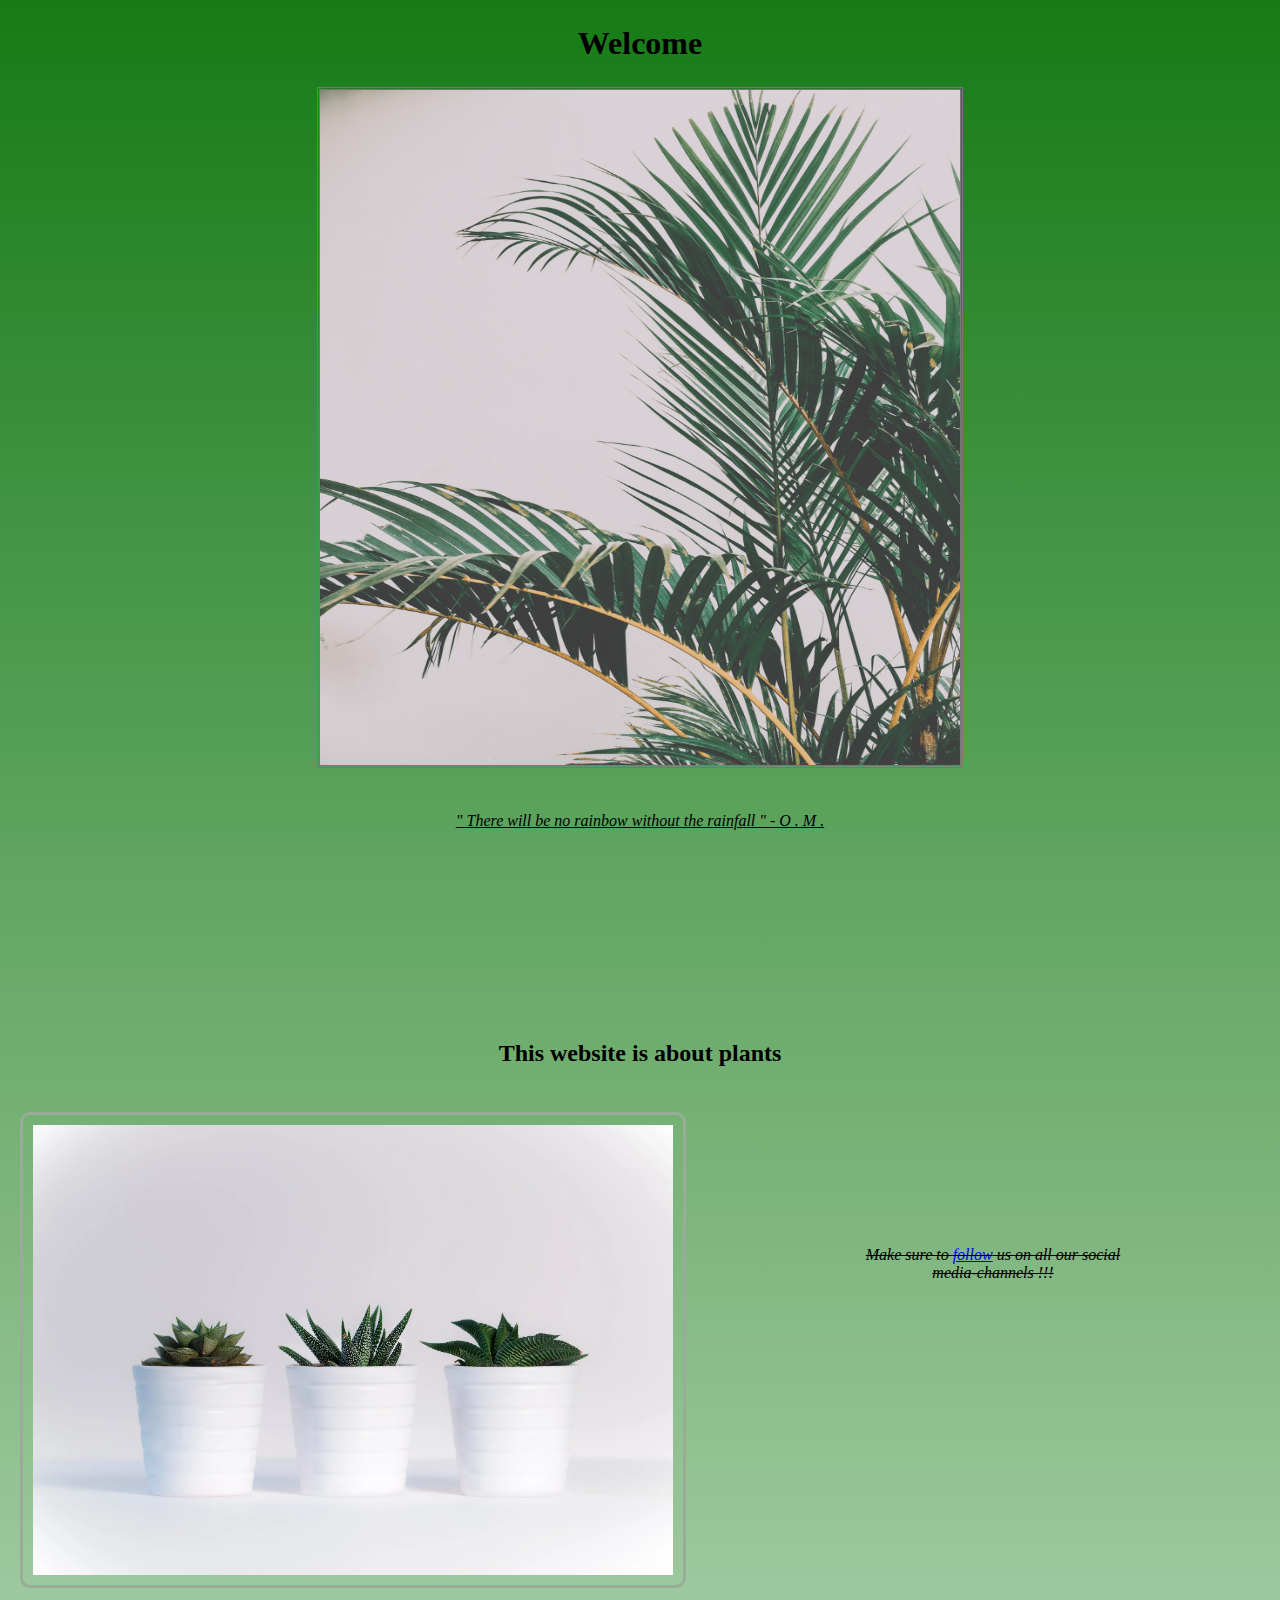
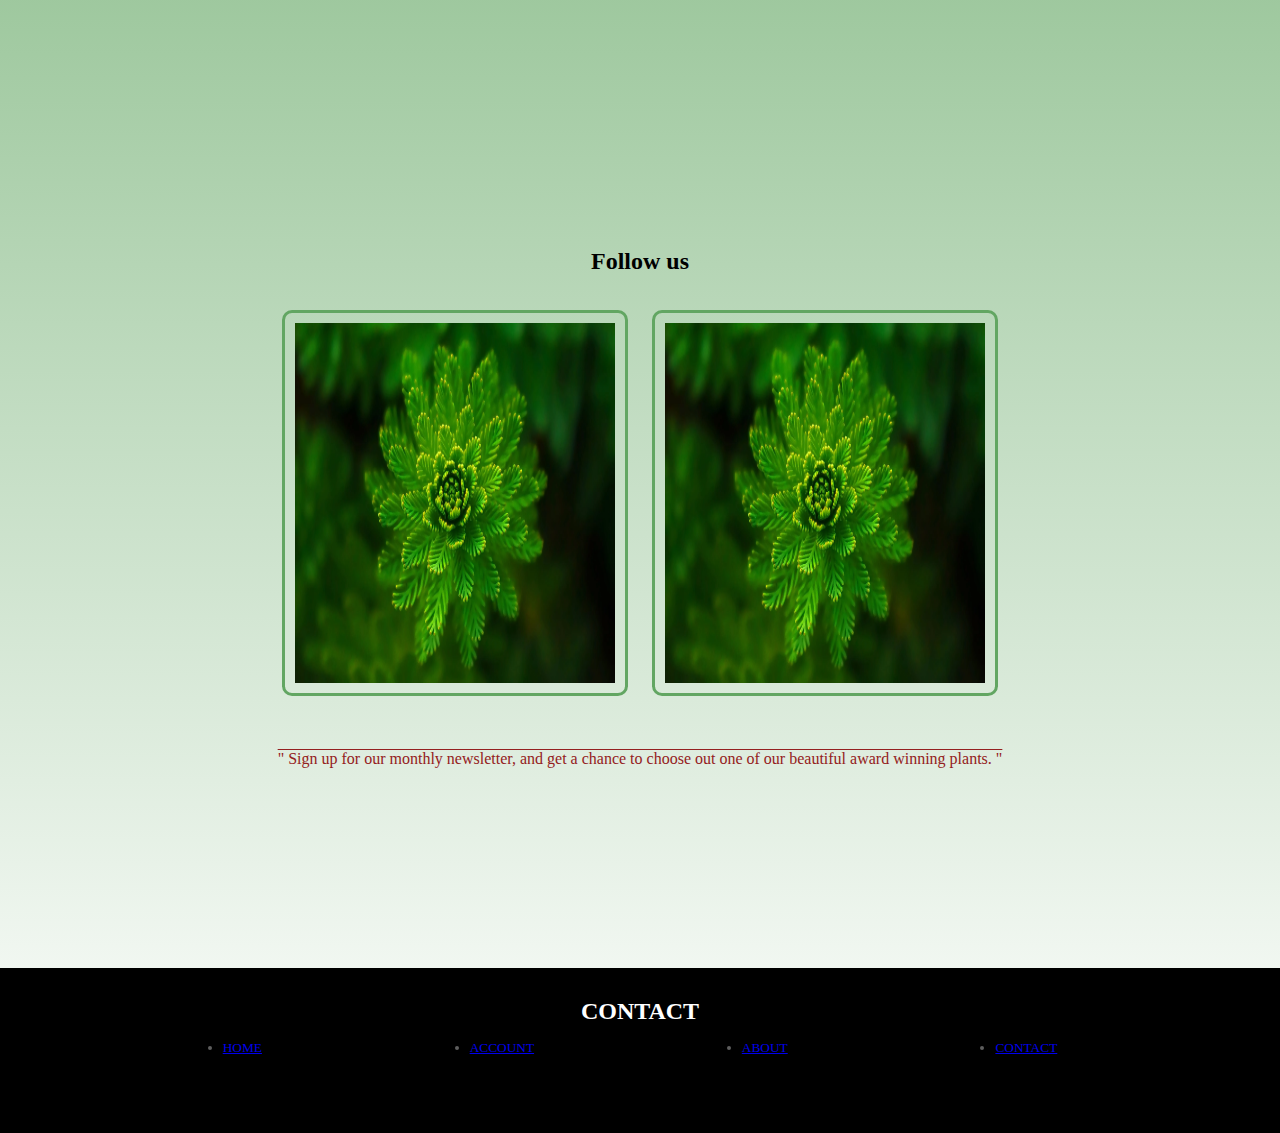
<file: Hackathon/index.html>
<!DOCTYPE html>

<html lang="en">
  <head>
    <meta charset="UTF-8" />
    <meta name="viewport" content="width=device-width, initial-scale=1.0" />
    <link rel="stylesheet" type="text/css" href="styles.css" />
  </head>

  <body>
    <header>
      <h1>Welcome</h1>
      <div class="head">
        <img class="foto1" src="IMAGES/IMG2.jpeg" />
      </div>
      <p>" There will be no rainbow without the rainfall " - O . M .</p>
    </header>

    <main>
      <h2>This website is about plants</h2>
      <div class="middle">
        <img class="foto2" src="IMAGES/IMG1.webp" />
        <p>
          Make sure to
          <a href="https://www.ikhebeencactus.nl/c-3968799/alle-planten/"
            >follow</a
          >
          us on all our social media-channels !!!
        </p>
      </div>
    </main>

    <br />

    <footer>
      <div class="foot">
        <h2>Follow us</h2>
        <img class="foto3" src="IMAGES/IMG3.webp" />
        <img class="foto3" src="IMAGES/IMG3.webp" />

        <p>
          " Sign up for our monthly newsletter, and get a chance to choose out
          one of our beautiful award winning plants. "
        </p>
      </div>
    </footer>

    <end>
      <div class="ending">
        <h2>contact</h2>
        <ul>
          <li><a href="index.html">Home</a></li>
          <li><a href="account.html">Account</a></li>
          <li><a href="about.html">About</a></li>
          <li><a href="contact.html">Contact</a></li>
        </ul>
      </div>
    </end>
  </body>
</html>
</file>
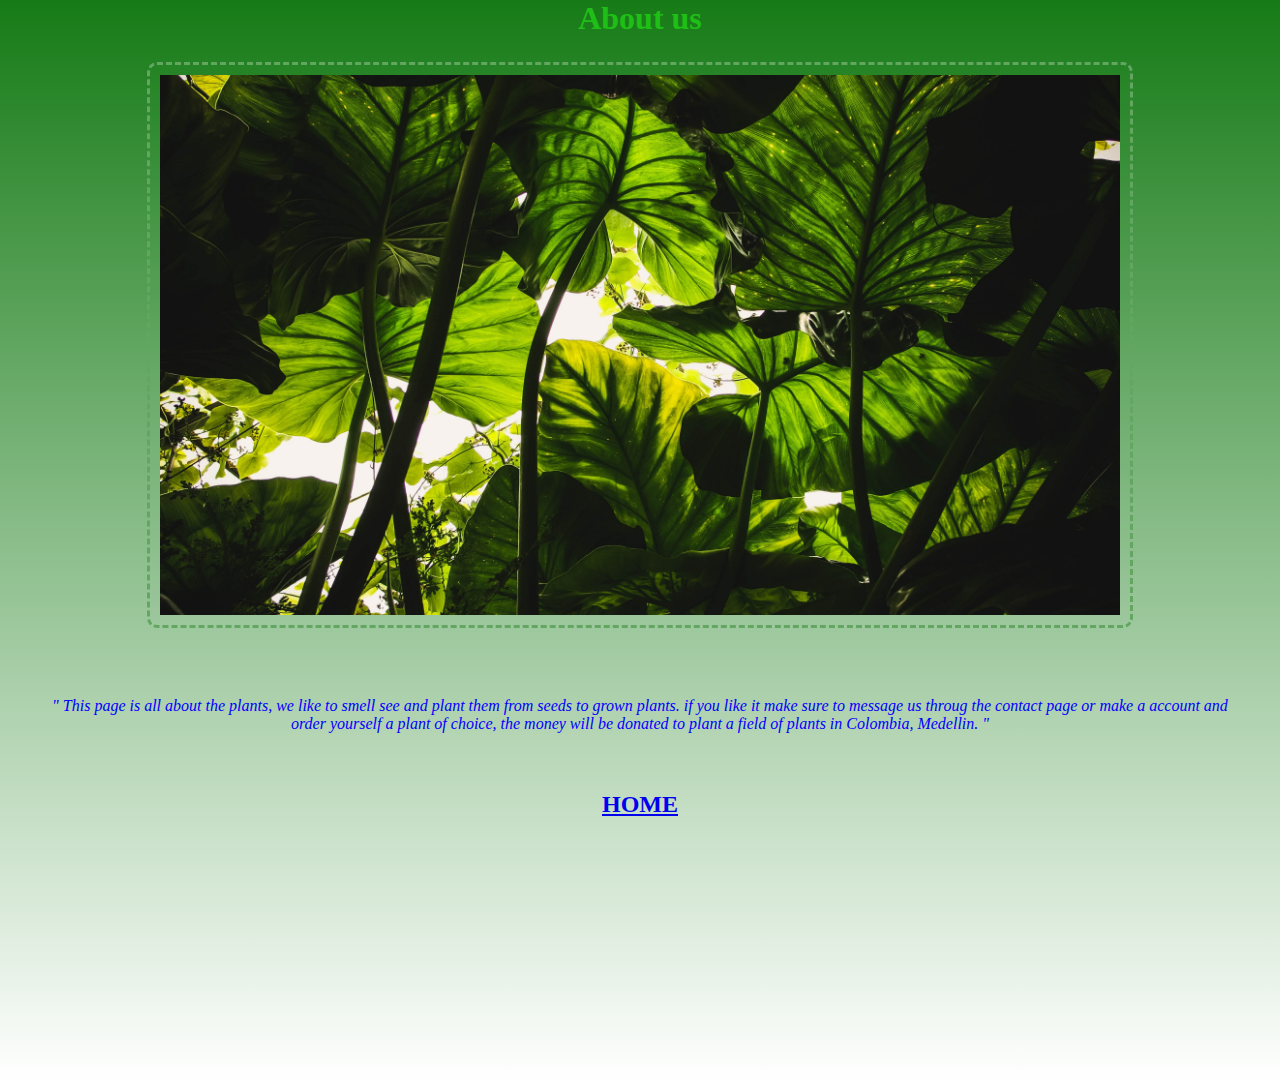
<file: Hackathon/about.html>
<!DOCTYPE html>

<html lang="en">
  <head>
    <title>About</title>
    <meta charset="UTF-8" />
    <meta name="viewport" content="width=device-width, initial-scale=1.0" />
    <link rel="stylesheet" type="text/css" href="styles.css" />
  </head>

  <body>
    <div class="main-about">
      <h1>About us</h1>
      <img class="foto4" src="IMAGES/IMG4.jpeg" />
      <br />
      <p>
        " This page is all about the plants, we like to smell see and plant them
        from seeds to grown plants. if you like it make sure to message us
        throug the contact page or make a account and order yourself a plant of
        choice, the money will be donated to plant a field of plants in
        Colombia, Medellin. "
      </p>
      <br />
      <h2><a href="index.html">HOME</a></h2>
    </div>
  </body>
</html>
</file>
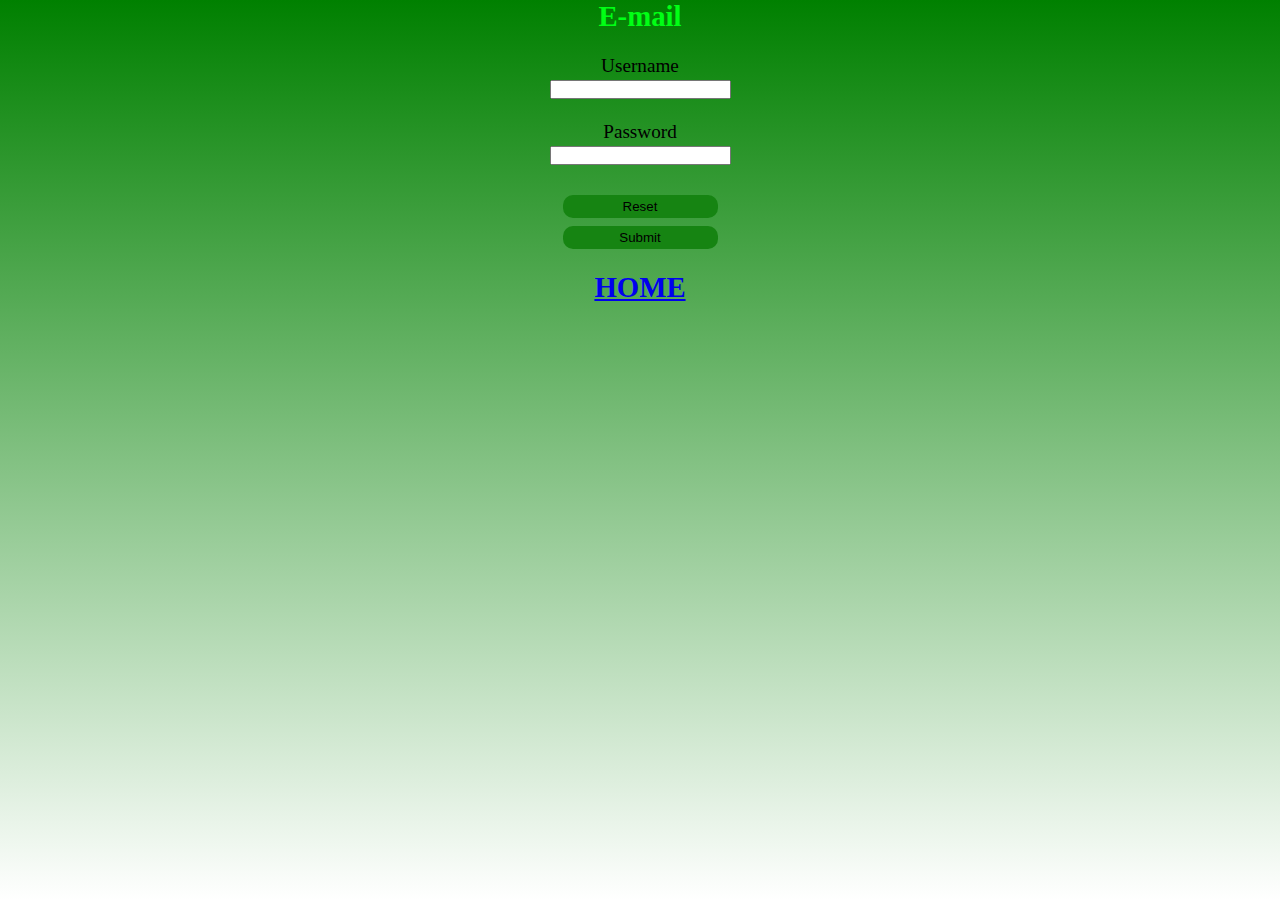
<file: Hackathon/account.html>
<!DOCTYPE html>

<html lang="en">
  <head>
    <title>Account</title>
    <meta charset="UTF-8" />
    <meta name="viewport" content="width=device-width, initial-scale=1.0" />
    <link rel="stylesheet" type="text/css" href="styles.css" />
  </head>

  <body>
    <div class="body-account">
      <form name="contact" method="POST" data-netlify="true">
        <h2>E-mail</h2>
        <br />
        <div class="login">
          <label name="login">Username</label>
          <br />
          <input type="text" name="login" />
        </div>
        <br />
        <div class="pass">
          <label name="login">Password</label>
          <br />
          <input type="password" name="pass" />
        </div>
        <br />
        <button type="reset">Reset</button>
        <br />
        <button type="submit">Submit</button>
      </form>
      <br />
      <h2><a href="index.html">HOME </a></h2>
    </div>
  </body>
</html>
</file>
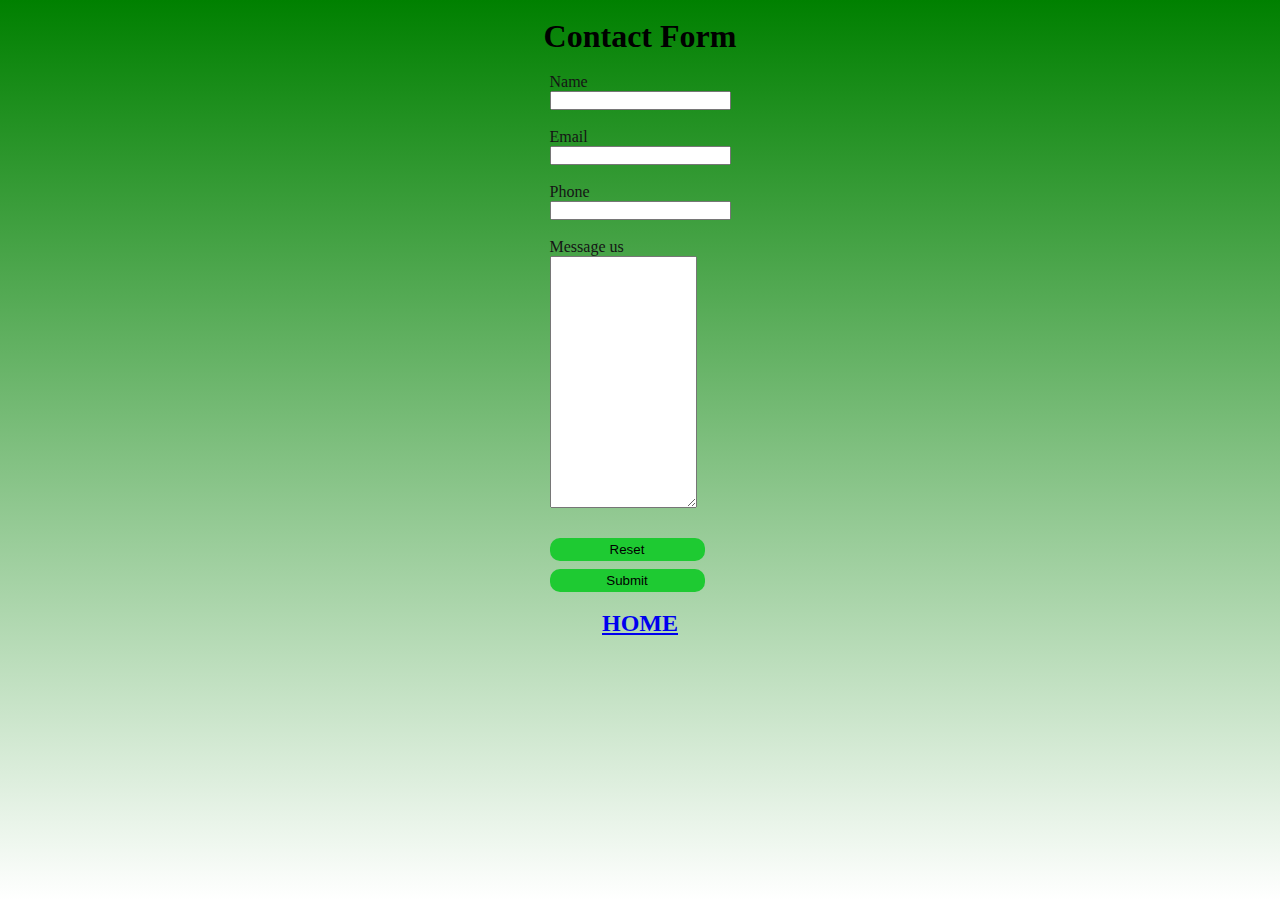
<file: Hackathon/contact.html>
<!DOCTYPE html>

<html lang="en">
  <head-contact>
    <title>Contact</title>
    <meta charset="UTF-8" />
    <meta name="viewport" content="width=device-width, initial-scale=1.0" />
    <link rel="stylesheet" type="text/css" href="styles.css" />
  </head-contact>

  <body>
    <div class="body-contact">
      <header-contact>
        <h1>Contact Form</h1>
      </header-contact>
      <main-contact>
        <form name="contact" method="POST" data-netlify="true">
          <div>
            <label>Name</label>
            <br />
            <input type="text" name="name" required />
          </div>
          <br />
          <div>
            <label>Email</label>
            <br />
            <input type="email" name="email" required />
          </div>
          <br />
          <div>
            <label>Phone</label>
            <br />
            <input type="tel" name="phone" />
          </div>
          <br />
          <div>
            <label>Message us</label>
            <br />
            <textarea name="Message"></textarea>
          </div>

          <br />
          <button type="reset">Reset</button>
          <br />
          <button type="submit">Submit</button>
        </form>
      </main-contact>
      <br />
      <h2><a href="index.html">HOME</a></h2>
    </div>
  </body>
</html>
</file>
<file: Hackathon/styles.css>
* {
  margin: 0;
  padding: 0%;
}
body {
  background-image: linear-gradient(rgb(22, 123, 22), white);
}
header {
  height: 110vh;
  text-align: center;
}

header p {
  font-style: italic;
  display: flex;
  margin: 40px;
  text-decoration: underline;
}
header h1 {
  margin: 25px;
}
.foto1 {
  width: 50%;
  height: 75vh;
  border-style: double;
  border-color: rgb(119, 119, 119);
}

main {
  height: 85vh;
  text-align: center;
}
main p {
  margin: 40px;
  font-style: italic;
  text-decoration: line-through;
}
main h2 {
  margin: 25px;
}
.foto2 {
  align-items: center;
  width: 50%;
  height: 50vh;
  padding: 10px;
  border-style: solid;
  border-color: rgb(151, 173, 151);
  border-radius: 10px;
}

footer {
  height: 150vh;
  text-align: center;
}
footer p {
  margin: 40px;
  text-decoration: overline;
  color: rgb(148, 32, 32);
}
footer h2 {
  margin: 25px;
}
.foto3 {
  align-items: center;
  width: 50%;
  height: 50vh;
  padding: 10px;
  margin: 10px;
  border-style: solid;
  border-color: rgb(98, 166, 98);
  border-radius: 10px;
}

.ending {
  height: 15vh;
  padding: 15px;
  text-align: center;
  text-transform: uppercase;
  background-color: black;
  color: rgb(255, 255, 255);
}
.ending h2 {
  margin: 15px;
}
ul {
  font-size: smaller;
  display: flex;
  justify-content: space-evenly;
}
li {
  color: rgb(94, 94, 94);
}

h2 {
  text-align: center;
}
a:hover {
  color: rgb(255, 0, 0);
}
p:hover {
  color: rgb(96, 96, 96);
}
h1:hover {
  color: rgb(32, 191, 23);
}
h2:hover {
  color: rgb(0, 255, 21);
}

.body-contact {
  height: 100vh;
  background-image: linear-gradient(green, white);
}
header-contact {
  padding: 50px;
  text-align: center;

  border-color: rgb(255, 255, 255);
}
main-contact {
  display: grid;
  justify-content: center;
  color: rgb(21, 21, 21);
}
textarea {
  height: 250px;
  width: 145px;
}
main-contact button {
  padding: 4px;
  border: none;
  width: 155px;
  margin-top: 8px;
  border-radius: 10px;
  background-color: rgb(30, 202, 50);
}
.body-account {
  height: 100vh;
  font-weight: 100;
  text-align: center;
  font-size: larger;
  background-image: linear-gradient(green, white);
}
.body-account button {
  width: 155px;
  padding: 4px;
  margin-top: 8px;
  border-radius: 10px;
  color: rgb(0, 0, 0);
  background-color: rgb(22, 132, 18);
  border: none;
}
.main-about {
  text-align: center;
  height: 120vh;
}
.main-about p {
  color: blue;
  font-style: italic;
  margin: 40px;
}
.foto4 {
  align-items: center;
  width: 75%;
  height: 60vh;
  padding: 10px;
  margin: 25px;
  border-style: dashed;
  border-color: rgb(98, 166, 98);
  border-radius: 10px;
}

@media screen and (min-width: 600px) {
  .middle {
    display: flex;
  }
  .middle p {
    margin: 12%;
  }
  .foto2 {
    margin: 20px;
  }
  footer {
    height: 80vh;
  }
  .foto3 {
    width: 25%;
    height: 40vh;
  }
  header p {
    justify-content: center;
  }
}
</file>
